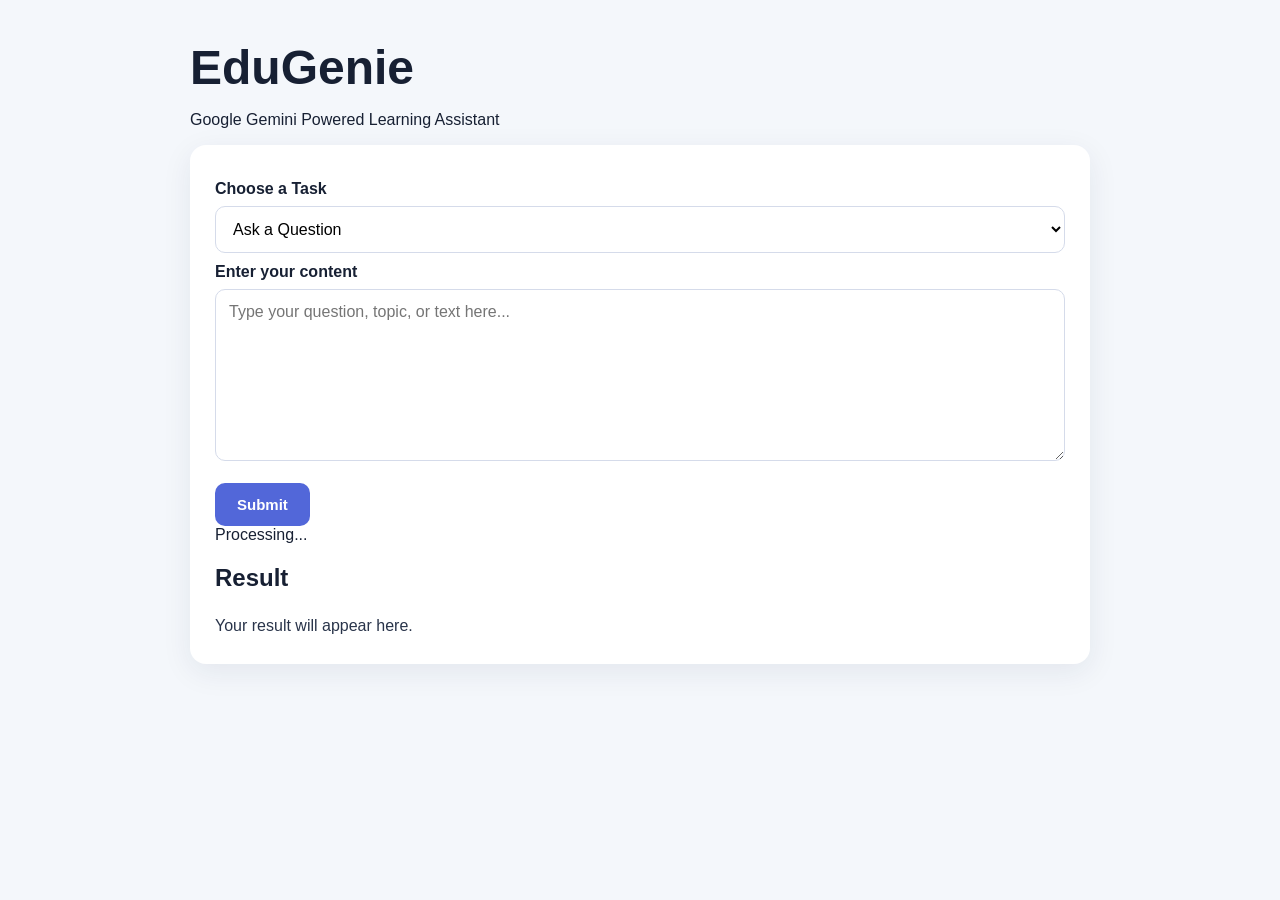
<file: templates/index.html>
<!DOCTYPE html>
<html lang="en">
<head>
    <meta charset="UTF-8">
    <meta name="viewport" content="width=device-width, initial-scale=1.0">
    <title>EduGenie - Learning Assistant</title>

    <link rel="stylesheet" href="/static/css/style.css">
</head>

<body>

    <div class="container">

        <h1>EduGenie</h1>
        <p class="subtitle">Google Gemini Powered Learning Assistant</p>

        <div class="card">

            <label for="task">Choose a Task</label>

            <select id="task">
                <option value="qa">Ask a Question</option>
                <option value="explain">Explain a Concept</option>
                <option value="quiz">Generate Quiz</option>
                <option value="summarize">Summarize</option>
                <option value="learn">Learning Recommendations</option>
            </select>

            <label for="inputText">Enter your content</label>

            <textarea
                id="inputText"
                placeholder="Type your question, topic, or text here..."
                rows="8"
            ></textarea>

            <button id="submitBtn">Submit</button>

            <div id="loading" class="loading hidden">
                Processing...
            </div>

            <div class="result-box">
                <h2>Result</h2>
                <div id="result">Your result will appear here.</div>
            </div>

        </div>

    </div>

    <script src="/static/css/js/app.js"></script>

</body>
</html>
</file>
<file: static/css/style.css>
* {
    box-sizing: border-box;
}


body {

    margin: 0;

    font-family:
        Arial,
        Helvetica,
        sans-serif;

    background: #f4f7fb;

    color: #172033;

}


.container {

    width: min(900px, 92%);

    margin: 40px auto;

}


/* Header */

.header {

    text-align: center;

    margin-bottom: 30px;

}


.badge {

    color: #5267d9;

    font-size: 12px;

    font-weight: bold;

    letter-spacing: 2px;

}


h1 {

    font-size: 48px;

    margin: 10px 0;

}


.header p {

    color: #626b7d;

    font-size: 18px;

}


/* Cards */

.card {

    background: white;

    padding: 25px;

    margin-bottom: 20px;

    border-radius: 16px;

    box-shadow:
        0 8px 30px
        rgba(25, 40, 75, 0.08);

}


/* Labels */

label {

    display: block;

    margin-top: 10px;

    margin-bottom: 8px;

    font-weight: bold;

}


/* Select */

select {

    width: 100%;

    padding: 13px;

    border: 1px solid #d5dbea;

    border-radius: 10px;

    background: white;

    font-size: 16px;

}


/* Textarea */

textarea {

    width: 100%;

    padding: 13px;

    border: 1px solid #d5dbea;

    border-radius: 10px;

    resize: vertical;

    font-size: 16px;

    font-family: inherit;

}


/* Button */

button {

    margin-top: 18px;

    padding: 13px 22px;

    border: none;

    border-radius: 10px;

    background: #5267d9;

    color: white;

    font-size: 15px;

    font-weight: bold;

    cursor: pointer;

}


button:hover {

    opacity: 0.9;

}


button:disabled {

    opacity: 0.6;

    cursor: wait;

}


/* Status */

#status {

    min-height: 20px;

    color: #5267d9;

}


/* Result */

#result {

    line-height: 1.7;

    white-space: pre-wrap;

    color: #29344a;

}


/* Quiz */

.quiz-item {

    border: 1px solid #e0e5f0;

    border-radius: 12px;

    padding: 18px;

    margin: 15px 0;

}


.quiz-item button {

    margin: 8px 8px 0 0;

    background: #eef1ff;

    color: #293b9b;

}


.feedback {

    margin-top: 12px;

    font-weight: bold;

}


/* Mobile */

@media (max-width: 600px) {

    .container {

        margin: 20px auto;

    }


    h1 {

        font-size: 38px;

    }


    .card {

        padding: 18px;

    }

}
</file>
